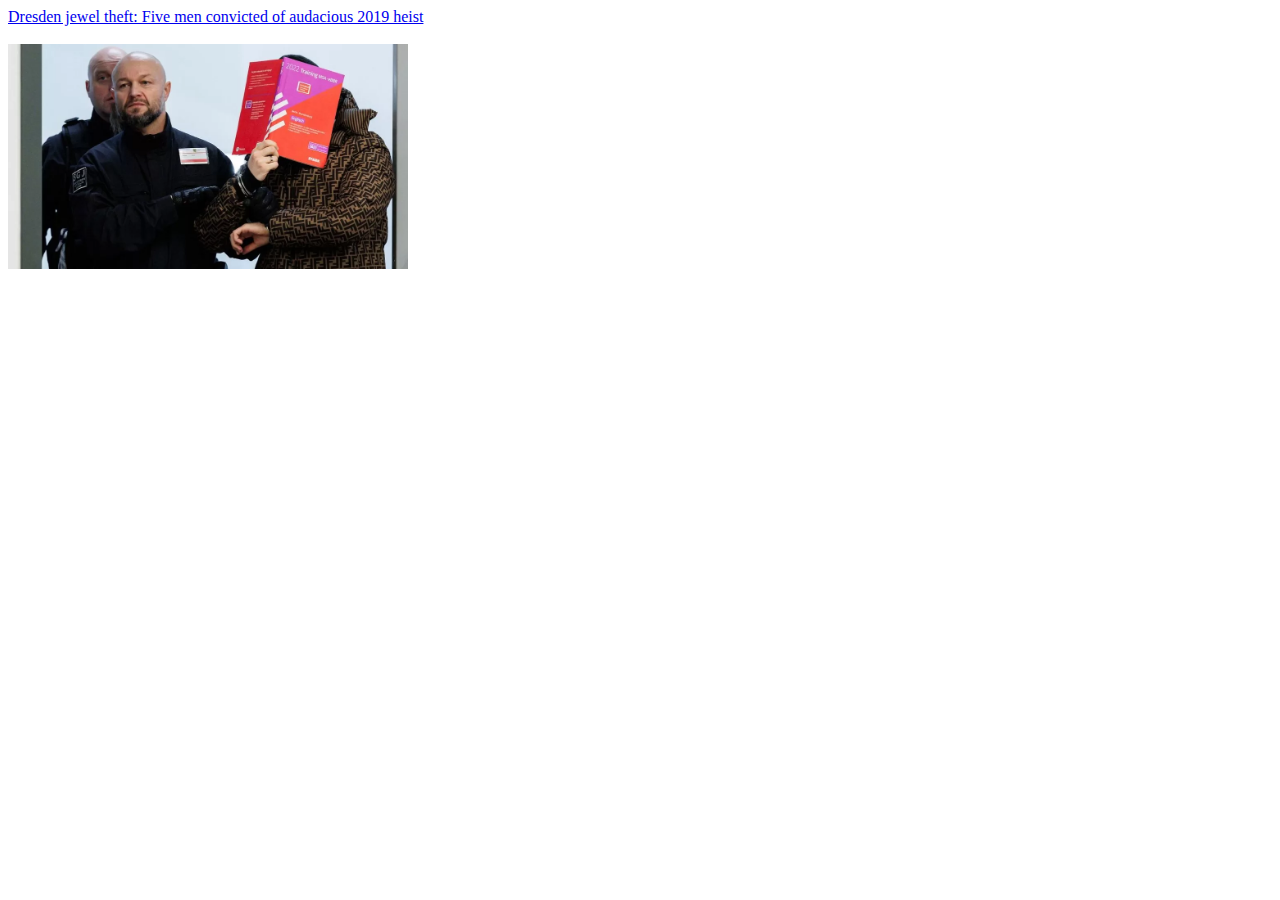
<file: frstLesson/index.html>
<!DOCTYPE html>
<html lang="en">
  <head>
    <meta charset="UTF-8" />
    <meta http-equiv="X-UA-Compatible" content="IE=edge" />
    <meta name="viewport" content="width=<device-width>, initial-scale=1.0" />
    <title>Ease 2 Code</title>
    <!-- <link rel="stylesheet" href="style.css" /> -->
  </head>

  <body>
    <a href="home.html"
      >Dresden jewel theft: Five men convicted of audacious 2019 heist</a
    ><br /><br />
    <img src="images/imag.webp" width="400px " />
  </body>
</html>
</file>
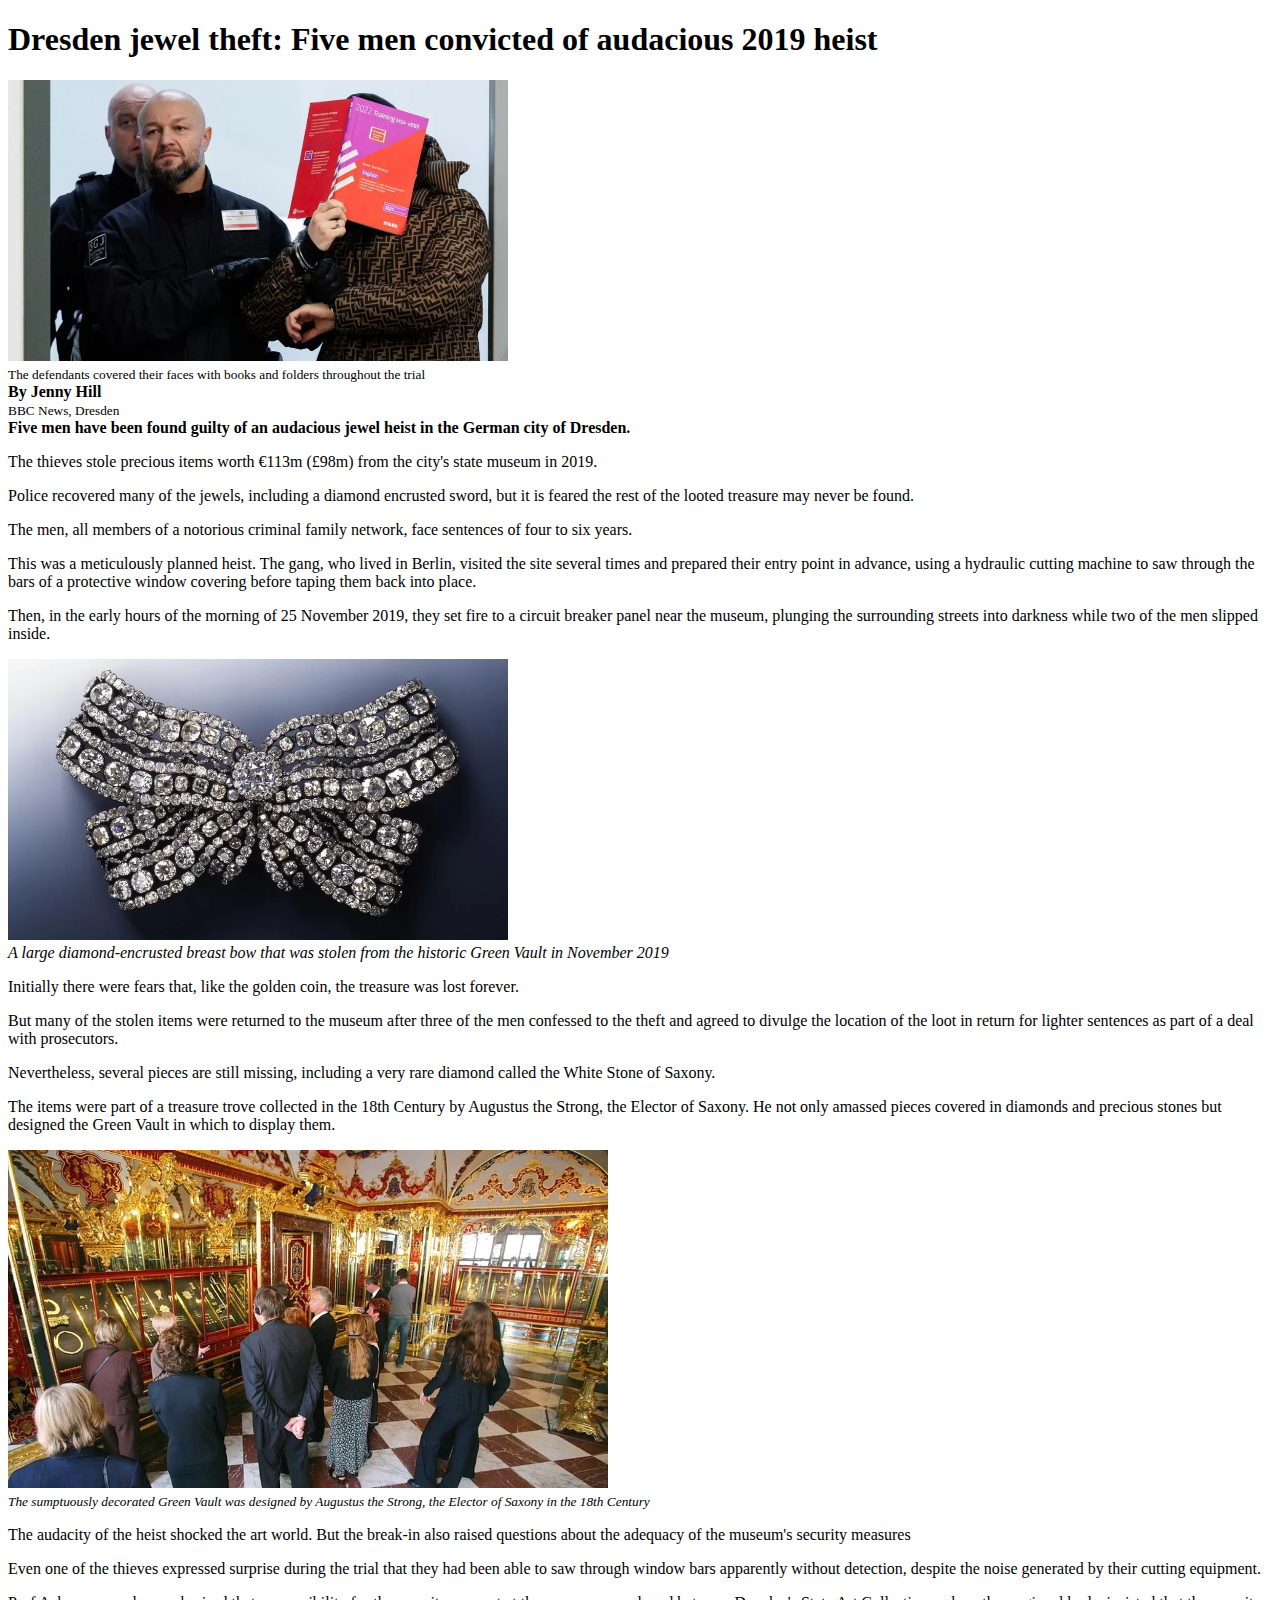
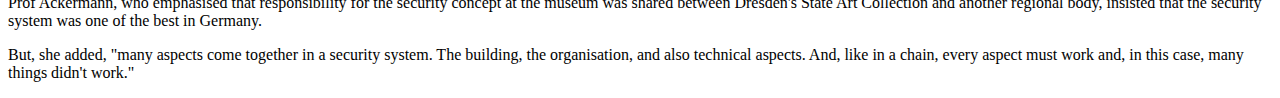
<file: frstLesson/home.html>
<!DOCTYPE html>
<html lang="en">
  <head>
    <meta charset="UTF-8" />
    <meta http-equiv="X-UA-Compatible" content="IE=edge" />
    <meta name="viewport" content="width=device-width, initial-scale=1.0" />
    <title>Document</title>
    <!-- <link rel="stylesheet" href="style.css"> -->
  </head>
  <body>
    <h1>Dresden jewel theft: Five men convicted of audacious 2019 heist</h1>
    <img src="images/imag.webp" width="500px" /><br />
    <small
      >The defendants covered their faces with books and folders throughout the
      trial</small
    ><br />
    <strong>By Jenny Hill</strong><br />
    <small>BBC News, Dresden</small><br />
    <!-- <hr  /> -->
    <b
      >Five men have been found guilty of an audacious jewel heist in the German
      city of Dresden.</b
    >
    <br />
    <p>
      The thieves stole precious items worth €113m (£98m) from the city's state
      museum in 2019.
    </p>

    <p>
      Police recovered many of the jewels, including a diamond encrusted sword,
      but it is feared the rest of the looted treasure may never be found.
    </p>
    <p>
      The men, all members of a notorious criminal family network, face
      sentences of four to six years.
    </p>
    <p>
      This was a meticulously planned heist. The gang, who lived in Berlin,
      visited the site several times and prepared their entry point in advance,
      using a hydraulic cutting machine to saw through the bars of a protective
      window covering before taping them back into place.
    </p>
    <p>
      Then, in the early hours of the morning of 25 November 2019, they set fire
      to a circuit breaker panel near the museum, plunging the surrounding
      streets into darkness while two of the men slipped inside.
    </p>
    <img src="images/im2.webp" width="500px" /><br />
    <i
      >A large diamond-encrusted breast bow that was stolen from the historic
      Green Vault in November 2019</i
    >
    <p>
      Initially there were fears that, like the golden coin, the treasure was
      lost forever.
    </p>
    <p>
      But many of the stolen items were returned to the museum after three of
      the men confessed to the theft and agreed to divulge the location of the
      loot in return for lighter sentences as part of a deal with prosecutors.
    </p>
    <p>
      Nevertheless, several pieces are still missing, including a very rare
      diamond called the White Stone of Saxony.
    </p>
    <p>
      The items were part of a treasure trove collected in the 18th Century by
      Augustus the Strong, the Elector of Saxony. He not only amassed pieces
      covered in diamonds and precious stones but designed the Green Vault in
      which to display them.
    </p>
    <img src="images/im3.webp" width="600px" /><br />
    <small
      ><i
        >The sumptuously decorated Green Vault was designed by Augustus the
        Strong, the Elector of Saxony in the 18th Century</i
      ></small
    >
    <p>
      The audacity of the heist shocked the art world. But the break-in also
      raised questions about the adequacy of the museum's security measures
    </p>
    <p>
      Even one of the thieves expressed surprise during the trial that they had
      been able to saw through window bars apparently without detection, despite
      the noise generated by their cutting equipment.
    </p>
    <p>
      Prof Ackermann, who emphasised that responsibility for the security
      concept at the museum was shared between Dresden's State Art Collection
      and another regional body, insisted that the security system was one of
      the best in Germany.
    </p>
    <p>
      But, she added, "many aspects come together in a security system. The
      building, the organisation, and also technical aspects. And, like in a
      chain, every aspect must work and, in this case, many things didn't work."
    </p>
  </body>
</html>
</file>
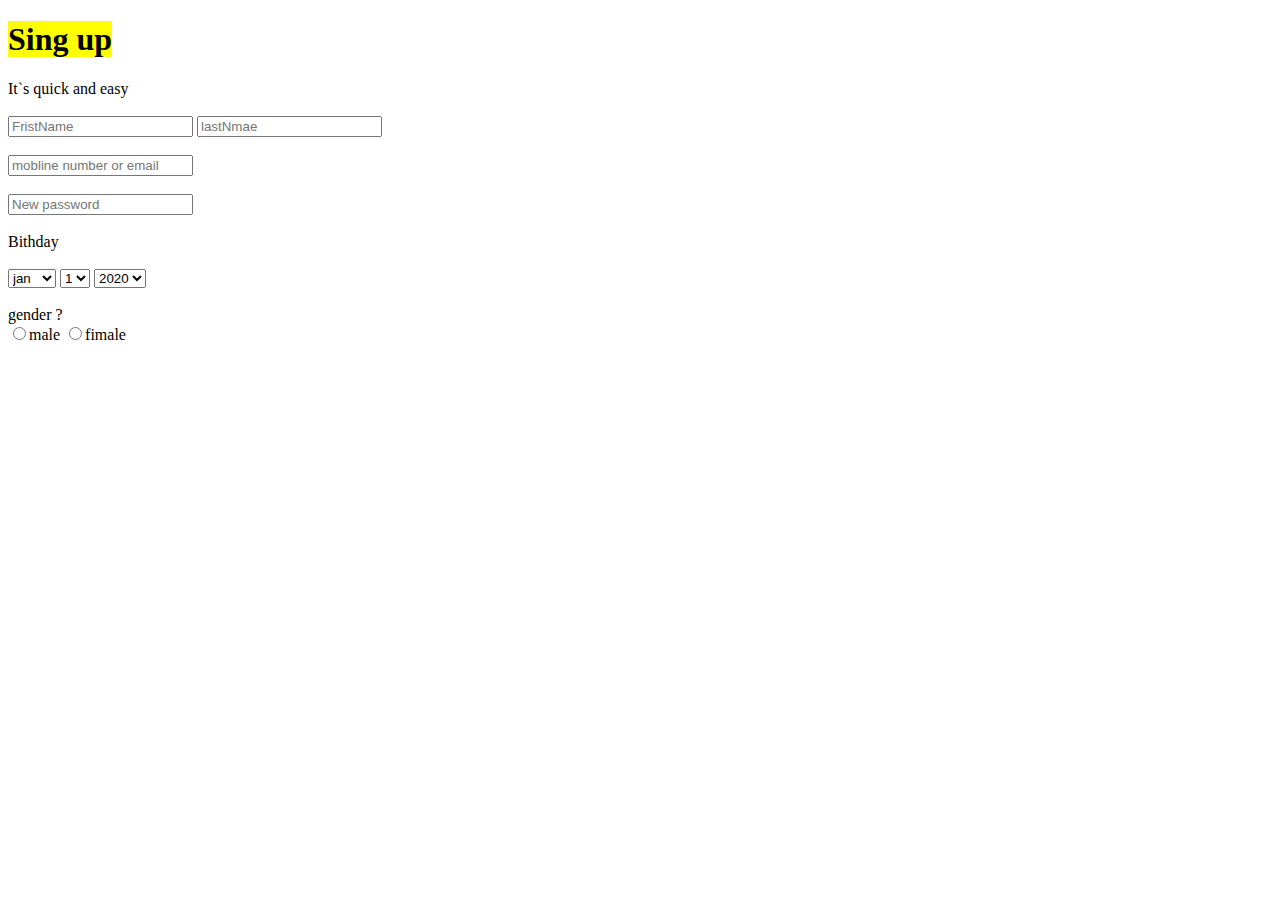
<file: frstLesson/inex2.html>
<!DOCTYPE html>
<html lang="en">
  <head>
    <meta charset="UTF-8" />
    <meta http-equiv="X-UA-Compatible" content="IE=edge" />
    <meta name="viewport" content="width=device-width, initial-scale=1.0" />
    <title>easy 2 code</title>
  </head>
  <body>
    <h1><mark>Sing up</mark></h1>
    <label>It`s quick and easy</label><br /><br />
    <input type="text" placeholder="FristName" />
    <input type="text" placeholder="lastNmae" />
    <br /><br />
    <input type="text" placeholder="mobline number or email" /><br /><br />
    <input type="password" placeholder="New password" /><br /><br />
    <label>Bithday</label><br /><br />
    <select>
      <option>jan</option>
      <option>feb</option>
      <option>mar</option>
      <option>Apr</option>
      <option>May</option>
      <option>jun</option>
    </select>
    <select>
      <option>1</option>
      <option>2</option>
      <option>3</option>
      <option>4</option>
      <option>5</option>
      <option>6</option>
    </select>
    <select>
      <option>2020</option>
      <option>2021</option>
      <option>2021</option>
      <option>2010</option>
      <option>2011</option>
      <option>2025</option>
    </select>

    <br />
    <br />
    <label>gender ?</label><br />
    <input type="radio" name="ma" />male <input type="radio" name="ma" />fimale
  </body>
</html>
</file>
<file: frstLesson/style.css>
hr {
  height: 100px;
}
</file>
